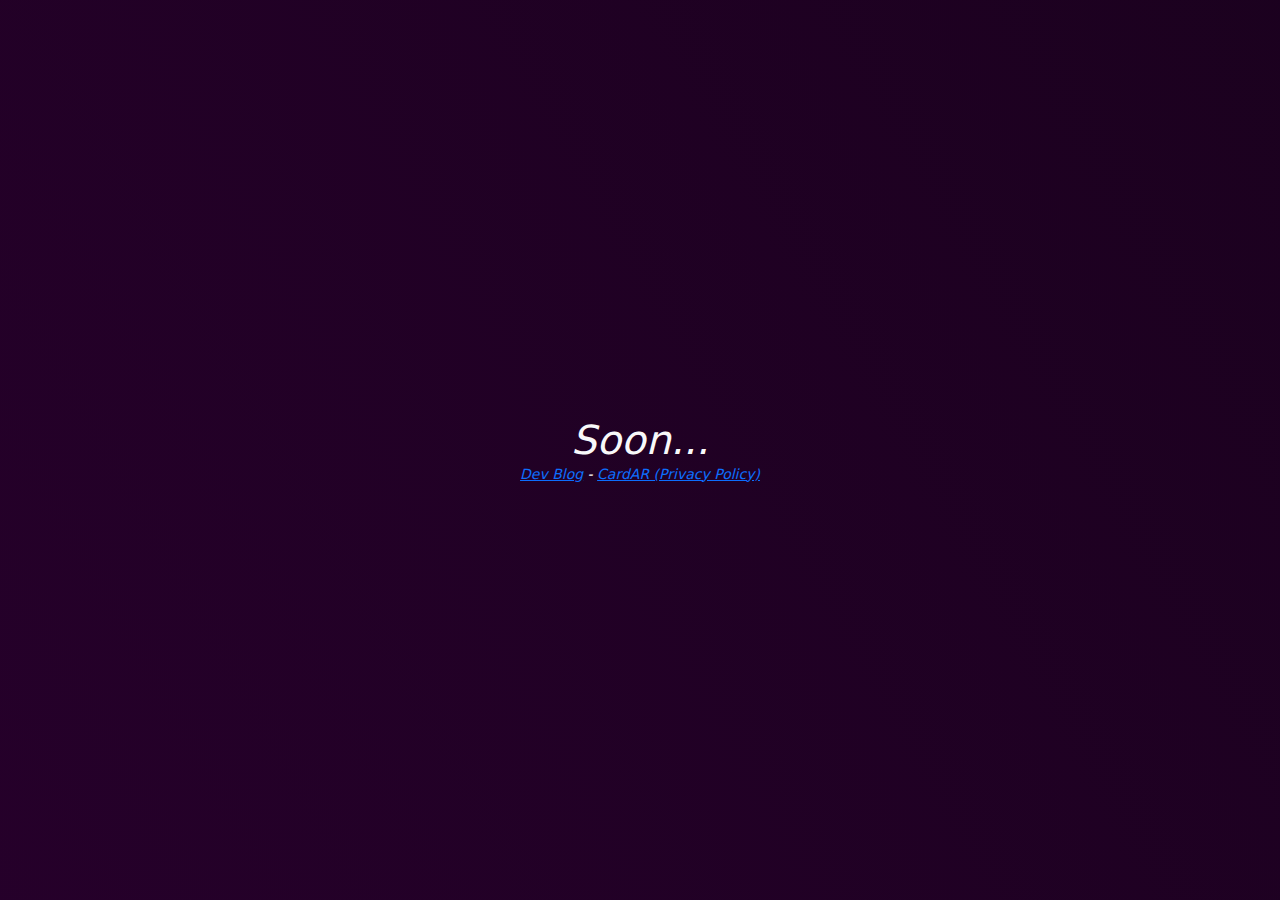
<file: index.html>
<!DOCTYPE html>
<html lang="en">
  <head>
    <meta charset="UTF-8" />
    <meta http-equiv="X-UA-Compatible" content="IE=edge" />
    <meta name="viewport" content="width=device-width, initial-scale=1.0" />

    <link rel="apple-touch-icon" sizes="180x180" href="icon/apple-touch-icon.png">
    <link rel="icon" type="image/png" sizes="32x32" href="icon/favicon-32x32.png">
    <link rel="icon" type="image/png" sizes="16x16" href="icon/favicon-16x16.png">
    <link rel="manifest" href="icon/site.webmanifest">

    <!-- Google tag (gtag.js) -->
    <script async src="https://www.googletagmanager.com/gtag/js?id=G-LS8BJBMDBW"></script>
    <script>
      window.dataLayer = window.dataLayer || [];
      function gtag(){dataLayer.push(arguments);}
      gtag('js', new Date());
    
      gtag('config', 'G-LS8BJBMDBW');
    </script>

    <title>g̸̢̃ḷ̷̈́i̵t̸̞̿ç̸̏h̸̢̀ kid</title>
    <link rel="stylesheet" href="./assets/css/bootstrap.min.css" />
    <link rel="stylesheet" href="./assets/css/custom.css" />
  </head>

  <body>    
    <div class="d-flex flex-column justify-content-center align-items-center w-100 h-100">
      <div class="row">
          <h1 class="fst-italic text-light text-center mb-0">Soon...</h1>
          <small class="fst-italic text-light text-center"><a href="http://dev.glitchk.id/">Dev Blog</a> - <a href="/cardar/privacy.html">CardAR (Privacy Policy)</a></small>
      </div>
    </div>

    <script src="./assets/js/bootstrap.bundle.min.js"></script>
    <script src="./assets/js/jquery-3.6.0.slim.min.js"></script>

    <!-- ඞ -->
  </body>
</html>
</file>
<file: assets/css/custom.css>
html, 
body{
    height: 100%;
    background: linear-gradient(60deg, rgba(28,0,31,1) 0%, rgba(40,0,45,1) 15%, rgba(12,2,14,1) 85%, rgba(13,3,54,1) 100%);
    background-size: 400% 400%;
    animation: gradient 15s ease infinite
}

@keyframes gradient {
	0% {
		background-position: 0% 50%;
	}
	50% {
		background-position: 100% 50%;
	}
	100% {
		background-position: 0% 50%;
	}
}

ul {
	list-style: none; /* Remove default bullets */
  }
  
  ul li::before {
	content: "\2022";  /* Add content: \2022 is the CSS Code/unicode for a bullet */
	color: whitesmoke; /* Change the color */
	font-weight: bold; /* If you want it to be bold */
	display: inline-block; /* Needed to add space between the bullet and the text */
	width: 1em; /* Also needed for space (tweak if needed) */
  }
</file>
